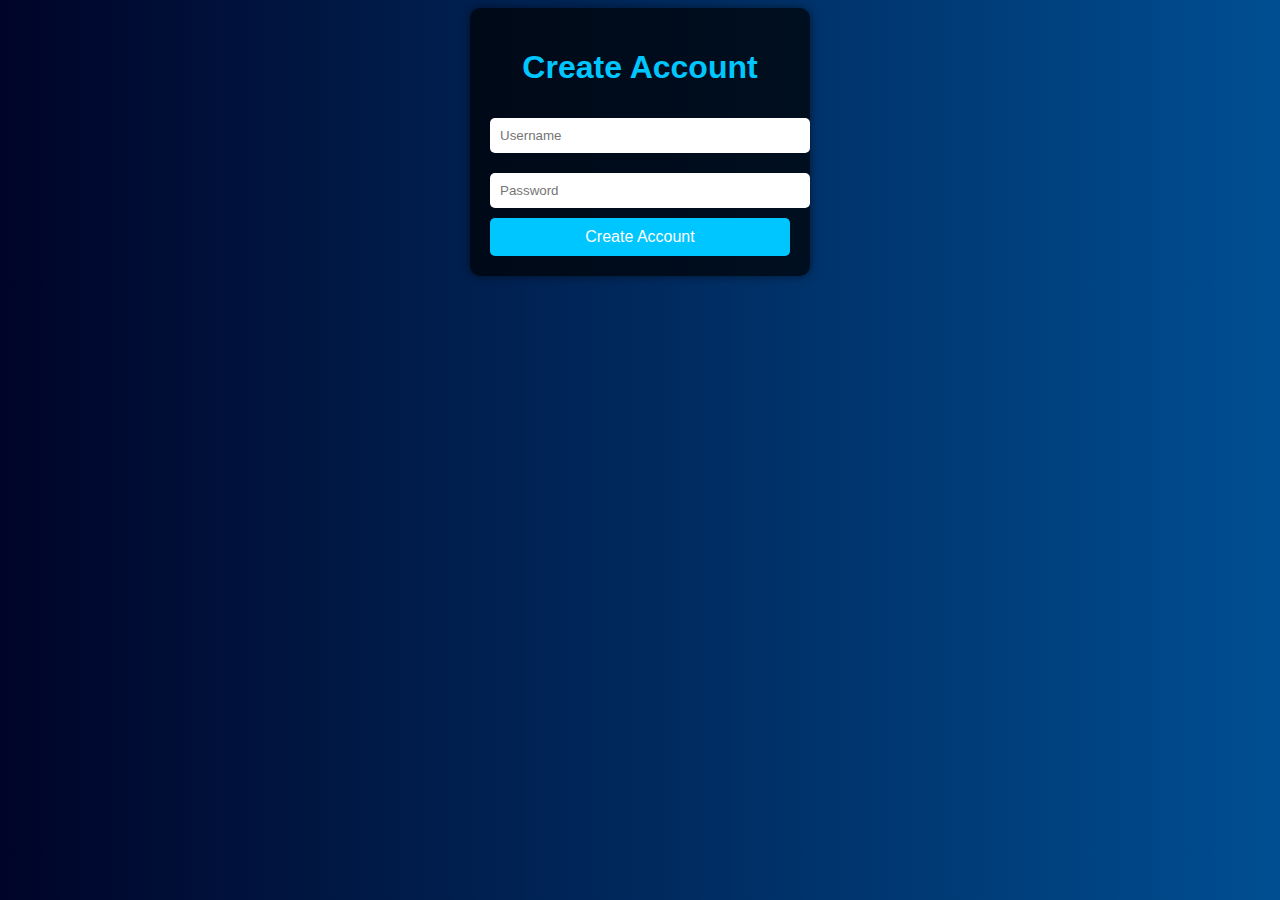
<file: createaccount.html>
<!DOCTYPE html>
<html lang="en">
<head>
    <meta charset="UTF-8">
    <meta name="viewport" content="width=device-width, initial-scale=1.0">
    <title>Flutter - Create Account</title>
    <style>
        body {
            background: linear-gradient(to right, #000428, #004e92);
            font-family: Arial, sans-serif;
            color: white;
        }

        .container {
            width: 300px;
            margin: 0 auto;
            padding: 20px;
            background: rgba(0, 0, 0, 0.7);
            border-radius: 10px;
            box-shadow: 0 0 10px rgba(0, 0, 0, 0.5);
        }

        h1 {
            text-align: center;
            color: #00c6ff;
        }

        input[type="text"], input[type="password"], input[type="email"] {
            width: 100%;
            padding: 10px;
            margin: 10px 0;
            border: none;
            border-radius: 5px;
        }

        button {
            width: 100%;
            padding: 10px;
            background: #00c6ff;
            border: none;
            border-radius: 5px;
            cursor: pointer;
            color: white;
            font-size: 16px;
        }

        button:hover {
            background: #0072ff;
        }
    </style>
</head>
<body>
    <div class="container">
        <h1>Create Account</h1>
        <form method="post">
            <input type="text" name="username" placeholder="Username" required>
            <input type="password" name="password" placeholder="Password" required>
            <button type="submit">Create Account</button>
        </form>
    </div>
</body>
</html>
</file>
